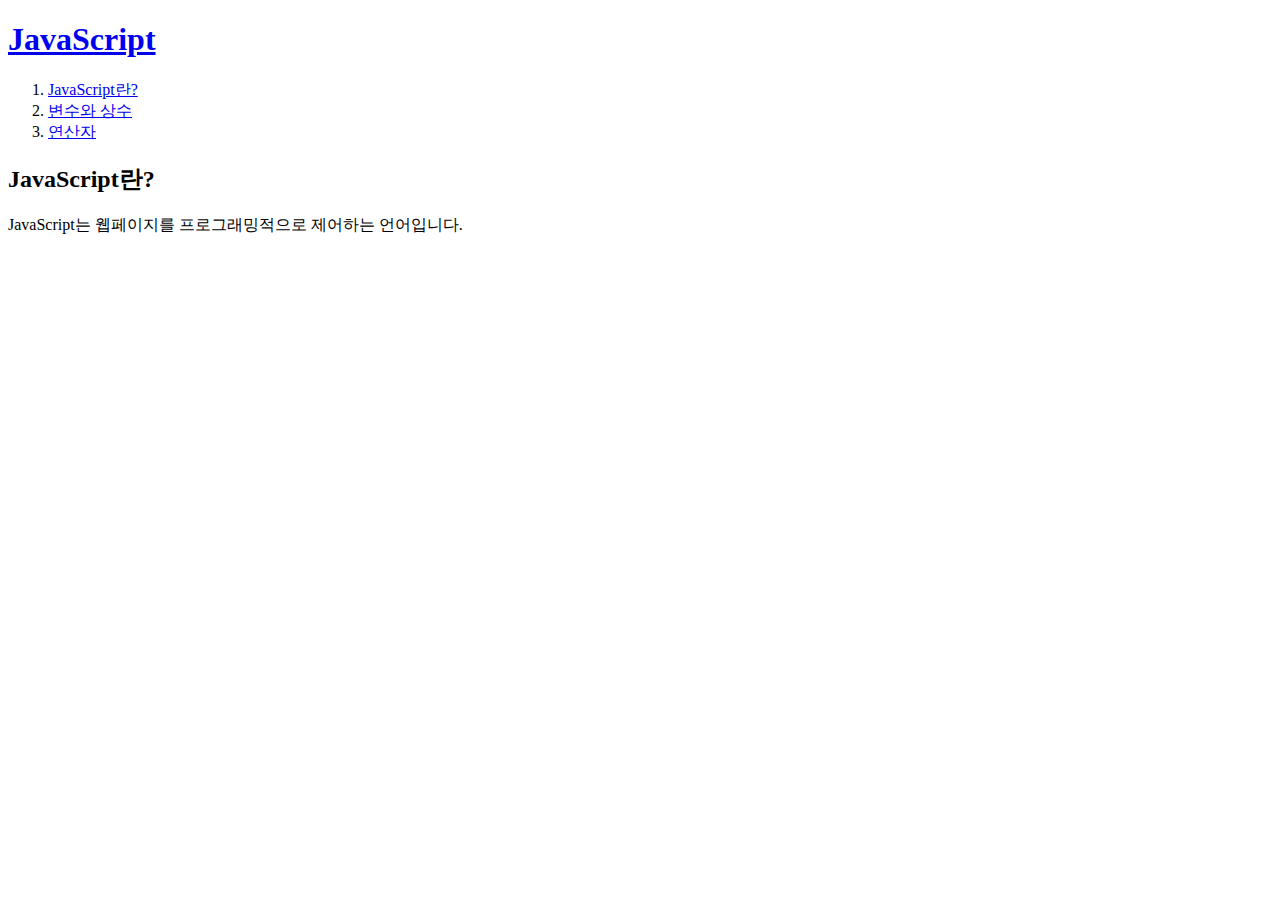
<file: page_html.html>
<!doctype html>
<html>
    <head>
        <title>Web - html</title>
        <meta charset="utf-8">
    </head>

    <body>
        <header>
                <h1><a href="index.html">JavaScript</a></h1>
        </header>
        <nav>
            <ol>
                <li><a href="page_html.html">JavaScript란?</a></li>
                <li><a href="page_vc.html">변수와 상수</a></li>
                <li><a href="page_op.html">연산자</a></li>
            </ol>
        </nav>
        <article>
            <h2>JavaScript란?</h2>
            JavaScript는 웹페이지를 프로그래밍적으로 제어하는 언어입니다.
        </article>
    </body>
</html>
</file>
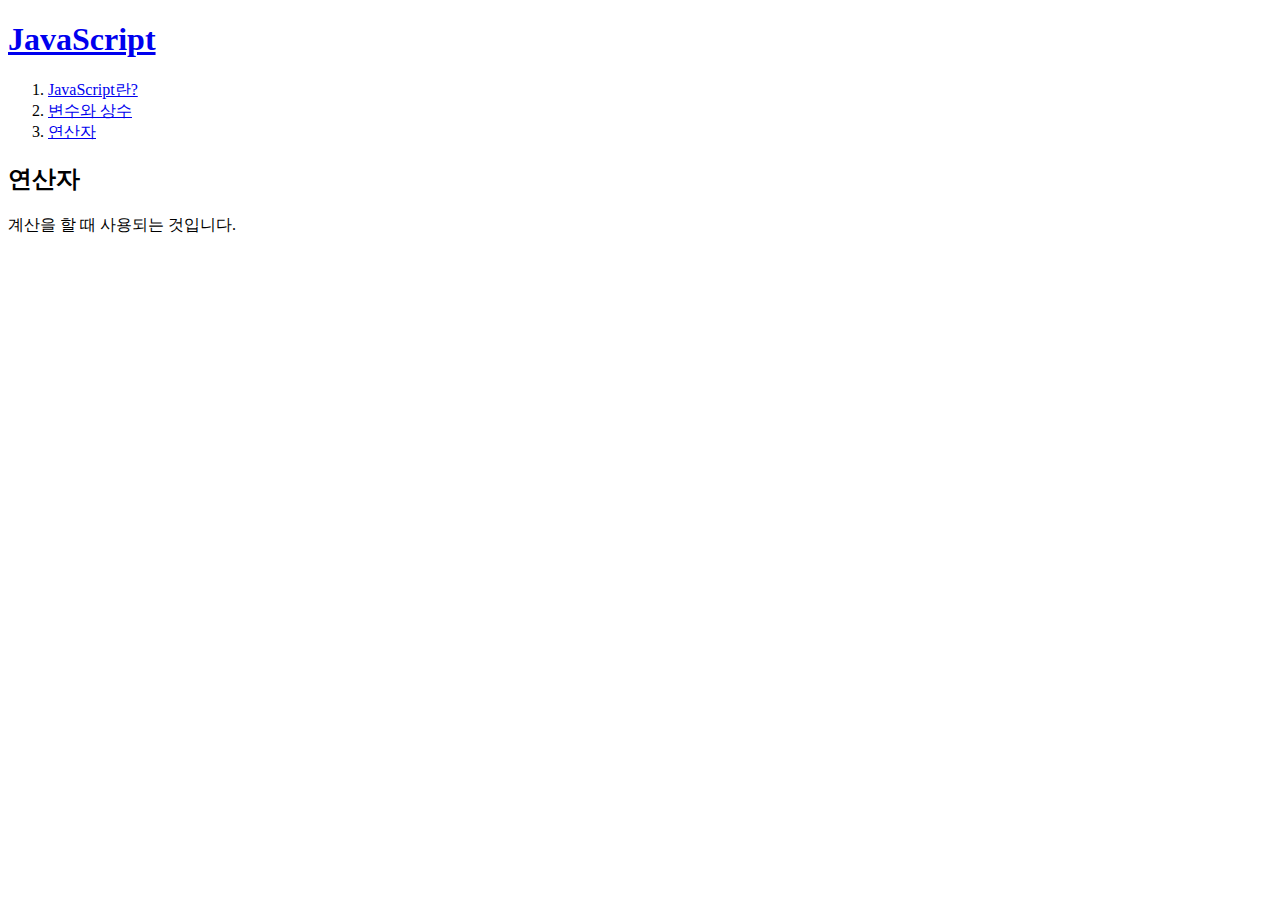
<file: page_op.html>
<!doctype html>
<html>
    <head>
        <title>Web - html</title>
        <meta charset="utf-8">
    </head>

    <body>
        <header>
            <h1><a href="index.html">JavaScript</a></h1>
        </header>
        <nav>
            <ol>
                <li><a href="page_html.html">JavaScript란?</a></li>
                <li><a href="page_vc.html">변수와 상수</a></li>
                <li><a href="page_op.html">연산자</a></li>
            </ol>
        </nav>
        <article>
            <h2>연산자</h2>
            계산을 할 때 사용되는 것입니다.
        </article>
    </body>
</html>
</file>
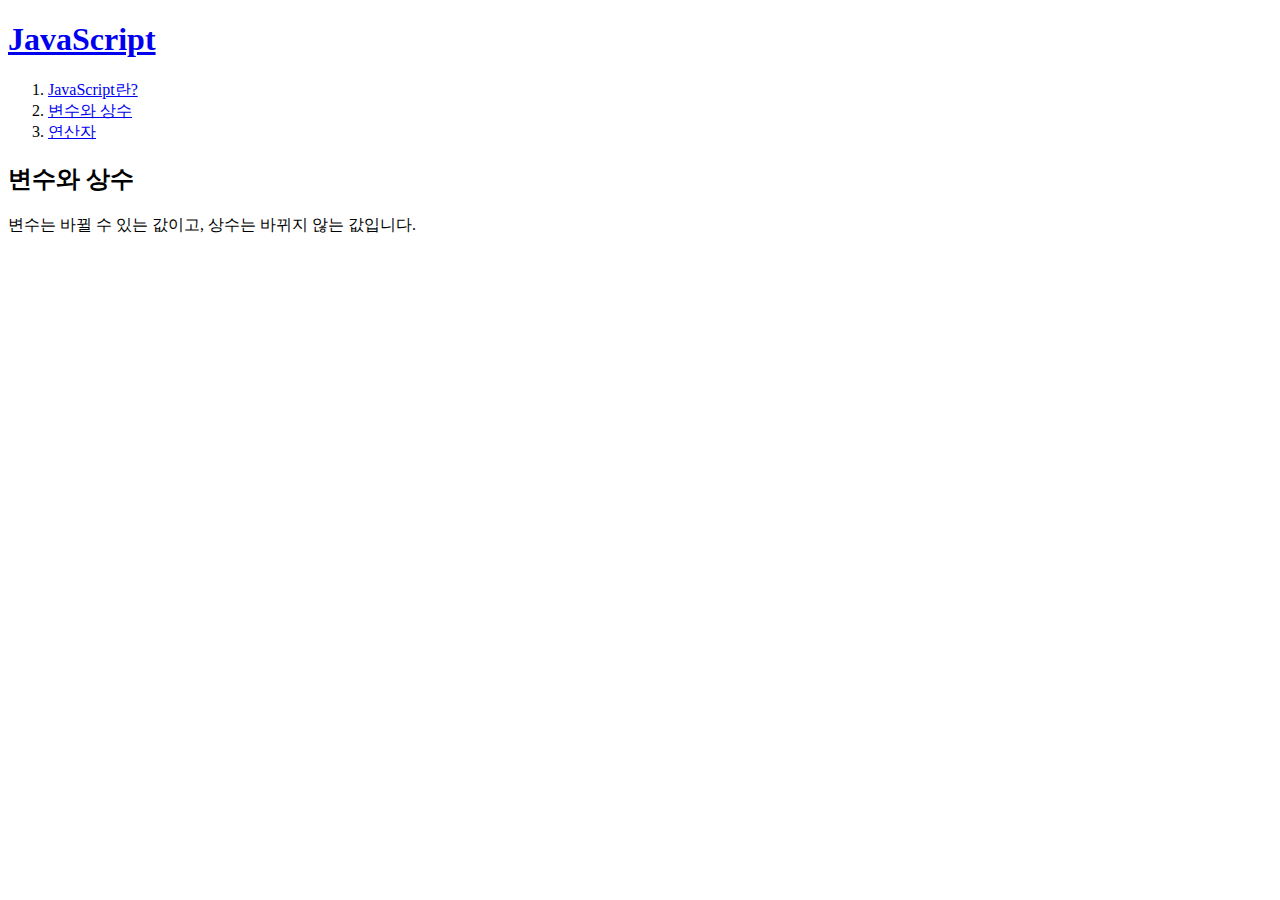
<file: page_vc.html>
<!doctype html>
<html>
    <head>
        <title>Web - html</title>
        <meta charset="utf-8">
    </head>

    <body>
        <header>
                <h1><a href="index.html">JavaScript</a></h1>
        </header>
        <nav>
            <ol>
                <li><a href="page_html.html">JavaScript란?</a></li>
                <li><a href="page_vc.html">변수와 상수</a></li>
                <li><a href="page_op.html">연산자</a></li>
            </ol>
        </nav>
        <article>
            <h2>변수와 상수</h2>
            변수는 바뀔 수 있는 값이고, 상수는 바뀌지 않는 값입니다.
        </article>
    </body>
</html>
</file>
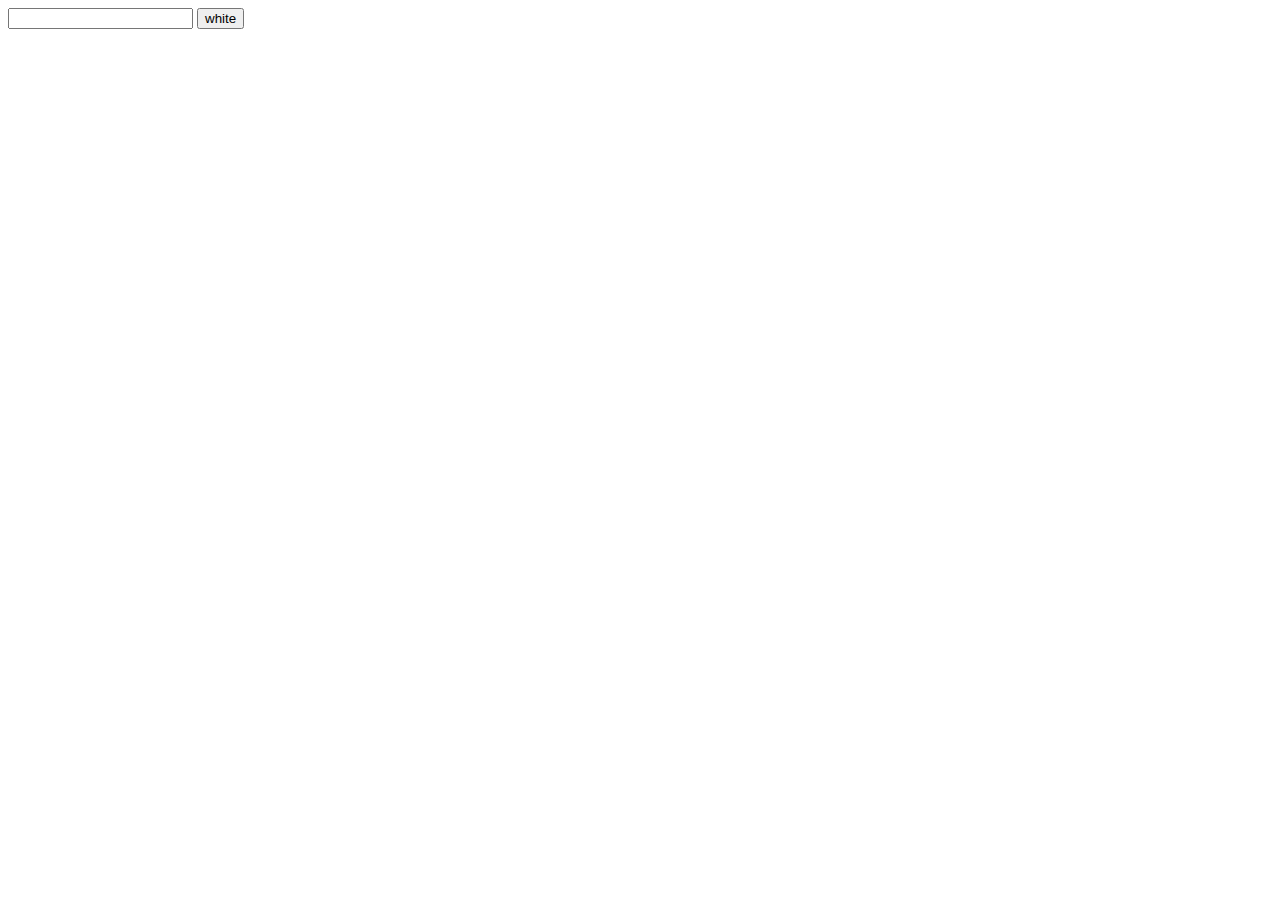
<file: javascript/1.html>
<!DOCTYPE html>
<html>

<head>
    <meta charset="UTF-8">
    <!-- <script>
        alert("hello world");
    </script> -->
    <title>Document</title>
</head>

<body>
    <input type="text" id="user_input"/>
    <input type="button" value="white" 
    onclick="alert(document.getElementById('user_input').value)" />

</body>

</html>
</file>
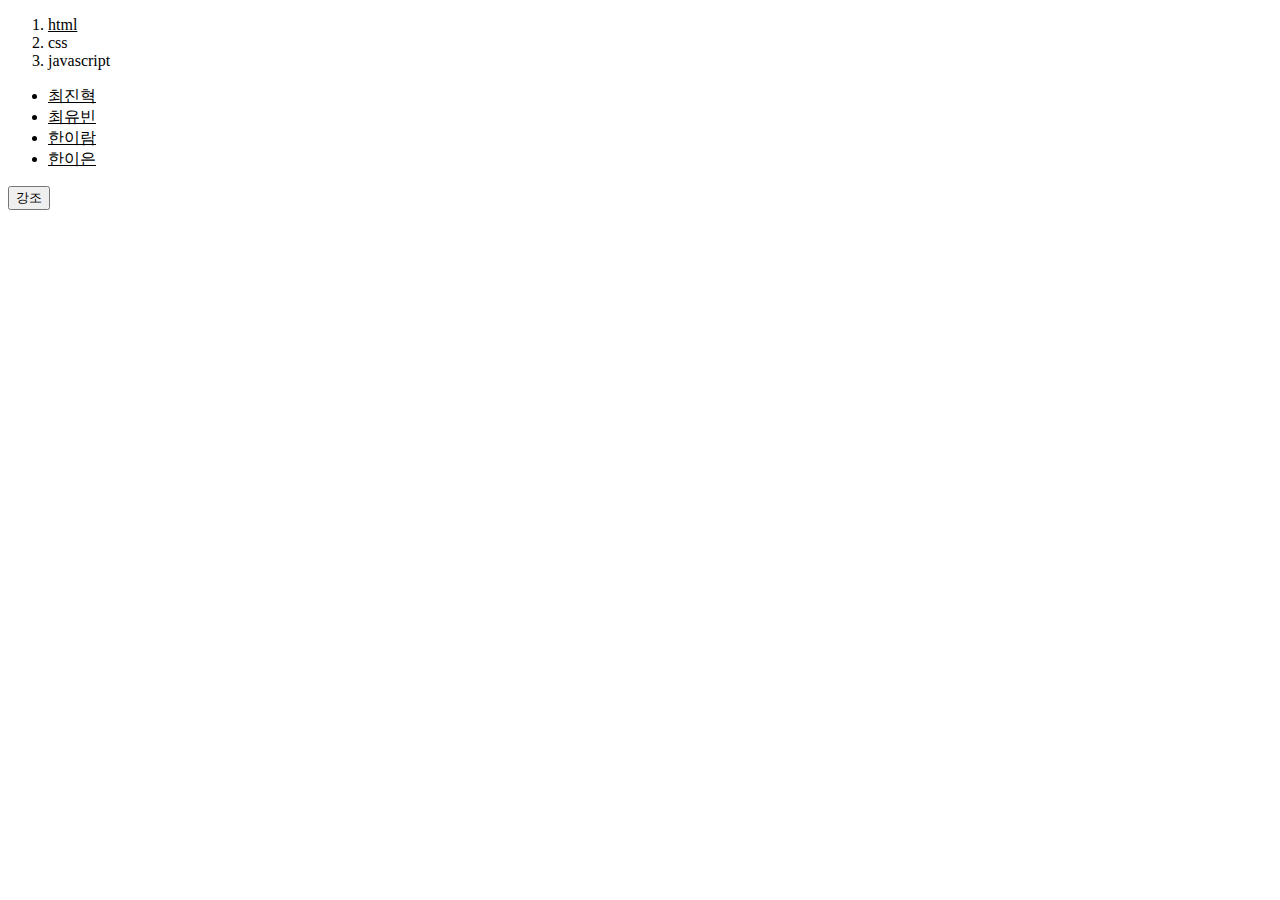
<file: javascript/2.html>
<!DOCTYPE html>
<html>

<head>
    <meta charset="UTF-8">
    <title>Document</title>
    <style>
    .em{
        text-decoration: underline;
    }
    </style>
</head>

<body>
<ol id="target">
    <li class="em">html</li>
    <li>css</li>
    <li>javascript</li>
</ol>
<ul class="em">
    <li>최진혁</li>
    <li>최유빈</li>
    <li>한이람</li>
    <li>한이은</li>
</ul>
<input type="button" value="강조" onclick="document.getElementById('target').className='em'"/>
</body>

</html>
</file>
